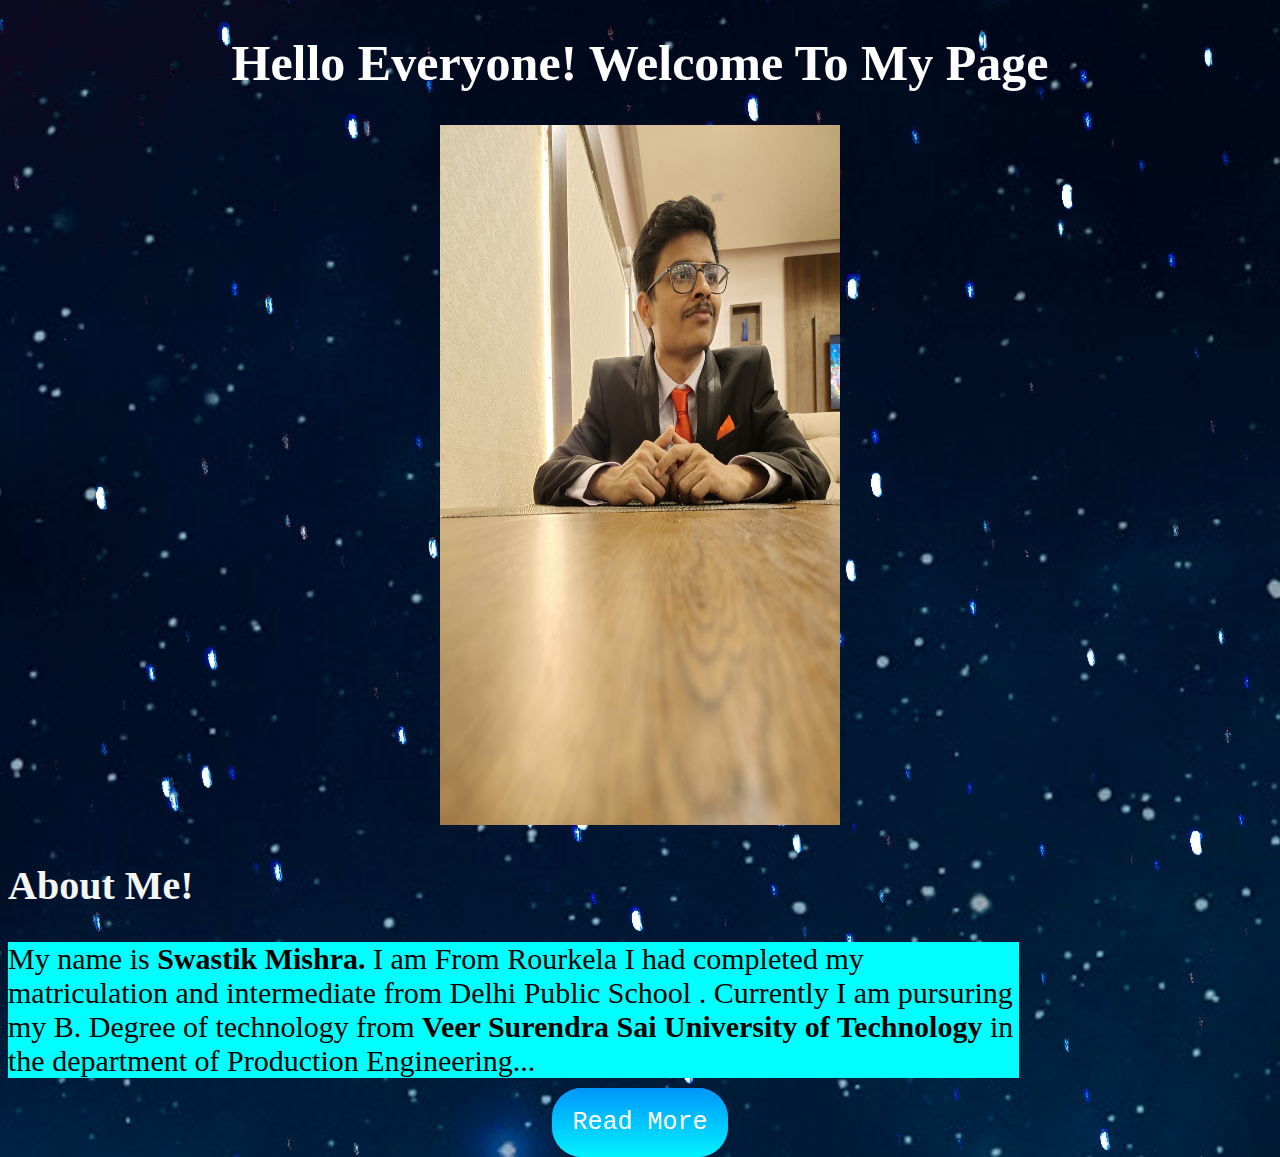
<file: Index.html>
<!DOCTYPE html>
<html lang="en">
<head>
    <meta charset="UTF-8">
    <meta http-equiv="X-UA-Compatible" content="IE=edge">
    <meta name="viewport" content="width=device-width, initial-scale=1.0">
    <link rel="stylesheet" href="style.css">
    <title>Document</title>
</head>
<body>
    <h1>Hello Everyone! Welcome To My Page</h1>
    <div class="profile-pic"><img class="Myself" src="assets/farewell.jpg"  border: solid white 1px; padding: 2px;></div>
    <div class="intro">
        
        <h2>About Me!</h2>
        <p>My name is<strong> Swastik Mishra.</strong>  I am From Rourkela I had completed my matriculation and intermediate from Delhi Public School . Currently I am pursuring my B. Degree of technology from <strong>Veer Surendra Sai University of Technology</strong>  in the department of Production Engineering...</p>
    </div>
    <a class="btn" href="Index2.html">Read More</a>
   

</body>
</html>
</file>
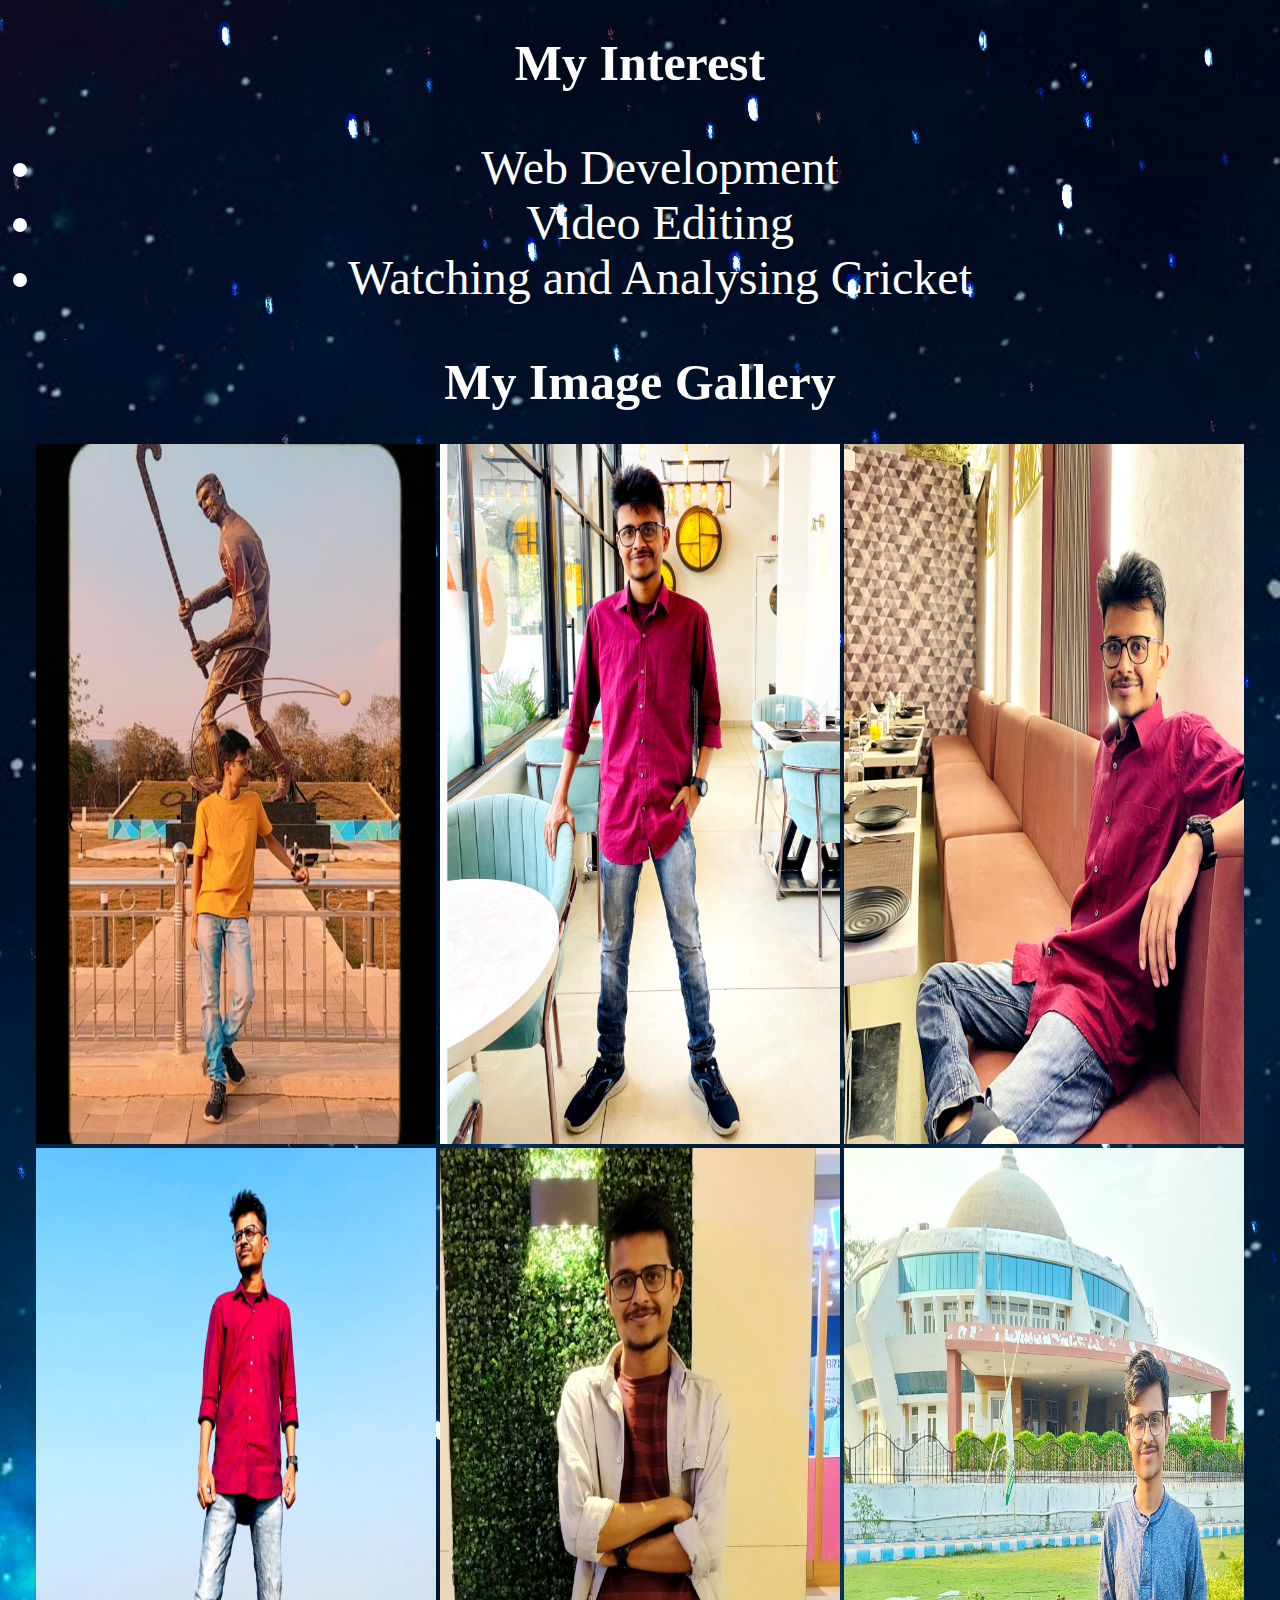
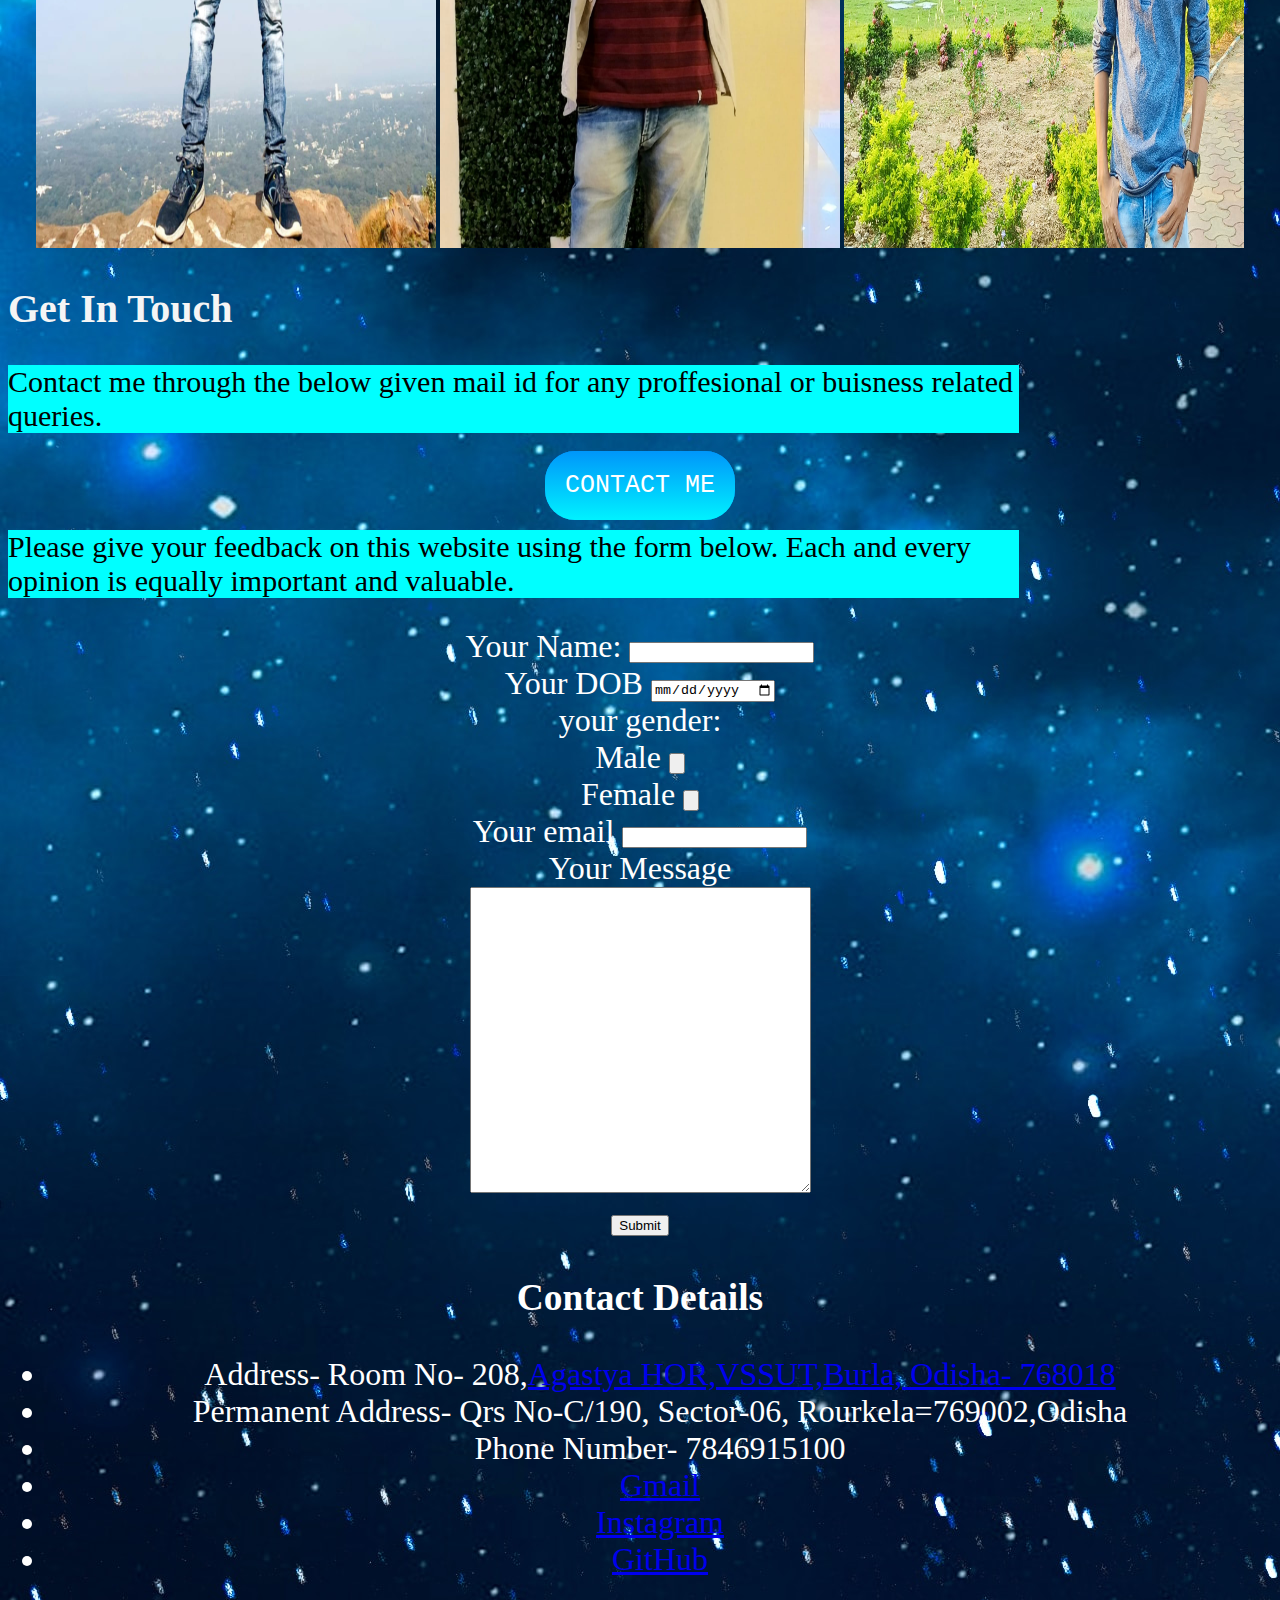
<file: Index2.html>
<!DOCTYPE html>
<html lang="en">
<head>
    <meta charset="UTF-8">
    <meta http-equiv="X-UA-Compatible" content="IE=edge">
    <meta name="viewport" content="width=device-width, initial-scale=1.0">
    <title>Read More</title>
    <link rel="stylesheet" href="style.css">
</head>
<body>
<div class="Interest">
    <h1>My Interest</h1>
    <p><ul>
        <li>Web Development</li>
        <li>Video Editing</li>
        <li>Watching and Analysing Cricket</li>
    </ul></p>
</div>
<div class="images">
    <h1>My Image Gallery</h1>
    <img src="assets/WhatsApp Image 2023-03-31 at 18.19.38.jpeg" class="Myself" alt="">
    <img src="assets/WhatsApp Image 2023-03-31 at 18.19.42.jpeg" class="Myself" alt="">
    <img src="assets/WhatsApp Image 2023-03-31 at 18.19.44 (1).jpeg" class="Myself" alt="">
    <img src="assets/WhatsApp Image 2023-03-31 at 18.19.44 (2).jpeg" class="Myself" alt="">
    <img src="assets/WhatsApp Image 2023-03-31 at 18.19.44.jpeg" class="Myself" alt="">
    <img src="assets/WhatsApp Image 2023-03-31 at 18.19.58.jpeg" class="Myself" alt=""> 
</div>
<div class="Contact">
    <div class="bottom-block">
        <div class="contact-me1">
            <h2>Get In Touch</h2>
            <p class="contactpara">Contact me through the below given mail id for any proffesional or buisness related queries.</p>
            <a class="btn" href="mishraswastik6@gmail.com">CONTACT ME</a>
            <div class="form">
                <p>Please give your feedback on this website using the form below. Each and every opinion is equally important and valuable.</p>
                <form action="mailto:mishraswastik6@gmail.com" method="post" enctype="text/plain">
                    <label for="your name">Your Name:</label>
                    <input type="text" name="your name" id=""><br>
                    <label for="DOB">Your DOB</label>
                    <input type="date" name="DOB" id=""><br>
                    <label for="gender">your gender:</label><br>
                    <label for="gender">Male</label>
                    <input type="button" value=""><br>
                    <label for="gender">Female</label>
                    <input type="button" value=""><br>
                    <label for="email">Your email</label>
                    <input type="email" name="email" id=""><br>
                    <label for="message">Your Message</label><br>
                    <textarea name="message" id="" cols="40" rows="20"></textarea><br>        
                    <input type="submit">
                </form>
            </div>
        </div>
        <div class="contact-me2">
            <h3 class="contactdetails">Contact Details</h3>
            <ul>
                <li>Address- Room No- 208,<a href="https://www.google.com/maps/dir/21.6669285,84.0484592/agastya+hor+burla/@21.558853,83.9206405,11.37z/data=!4m9!4m8!1m1!4e1!1m5!1m1!1s0x3a213d6b06745767:0xb0172068909b51c5!2m2!1d83.899114!2d21.5001103">Agastya HOR,VSSUT,Burla, Odisha- 768018</a></li> 
                <li>Permanent Address- Qrs No-C/190, Sector-06, Rourkela=769002,Odisha</a></li>
                <li>Phone Number- 7846915100</li>  
                <li><a class="footer-link" href="mailto:mishraswastik6@gmail.com">Gmail</a></li> 
                
                <li><a class="footer-link" href="https://www.instagram.com/swastik_mishra25/">Instagram</a></li> 
                
                <li><a class="footer-link" href="https://github.com/swastik-mishra25">GitHub</a></li>
            </ul>
        </div>
    </div>  
</div>
</body>
</html>
</file>
<file: style.css>
p{background-color: aqua;
 width: 80%;
    text-align:left;
    font-family: cursive;font-size: 30px;color:black;
    
}
h1{
   text-align: center;
   color: white;font-size: 50px;

}
h2{
    text-align: left;
    color: whitesmoke;font-size: 40px;
}
.p2{
    text-align: right;
}
.btn {
    background: #0096fa;
    background-image: -webkit-linear-gradient(top, #0096fa, #00f2ff);
    background-image: -moz-linear-gradient(top, #0096fa, #00f2ff);
    background-image: -ms-linear-gradient(top, #0096fa, #00f2ff);
    background-image: -o-linear-gradient(top, #0096fa, #00f2ff);
    background-image: linear-gradient(to bottom, #0096fa, #00f2ff);
    -webkit-border-radius: 30;
    -moz-border-radius: 30;
    border-radius: 30px;
    font-family: Courier New;
    color: #ffffff;
    font-size: 25px;
    padding: 20px 20px 20px 20px;
    text-decoration: none;
}
  
.btn:hover {
    background: #cfa8cf;
    background-image: -webkit-linear-gradient(top, #cfa8cf, #3A1078);
    background-image: -moz-linear-gradient(top, #cfa8cf, #3A1078);
    background-image: -ms-linear-gradient(top, #cfa8cf, #3A1078);
    background-image: -o-linear-gradient(top, #cfa8cf, #3A1078);
    background-image: linear-gradient(to bottom, #cfa8cf, #3A1078);
    text-decoration: none;
}

body{
    background-image: url('assets/BGP.jpg');
    text-align: center;
}
.Myself{
    width: 250px;
    height: 450px;

}

@media only screen and (min-width: 1080px) {
    .Myself{
        width: 400px;
        height: 700px;
    }    
}
.Contact{
    color: white;
    font-size: 2rem;
}
.Interest{
    color: white;
    font-size: 3rem;
}
</file>
